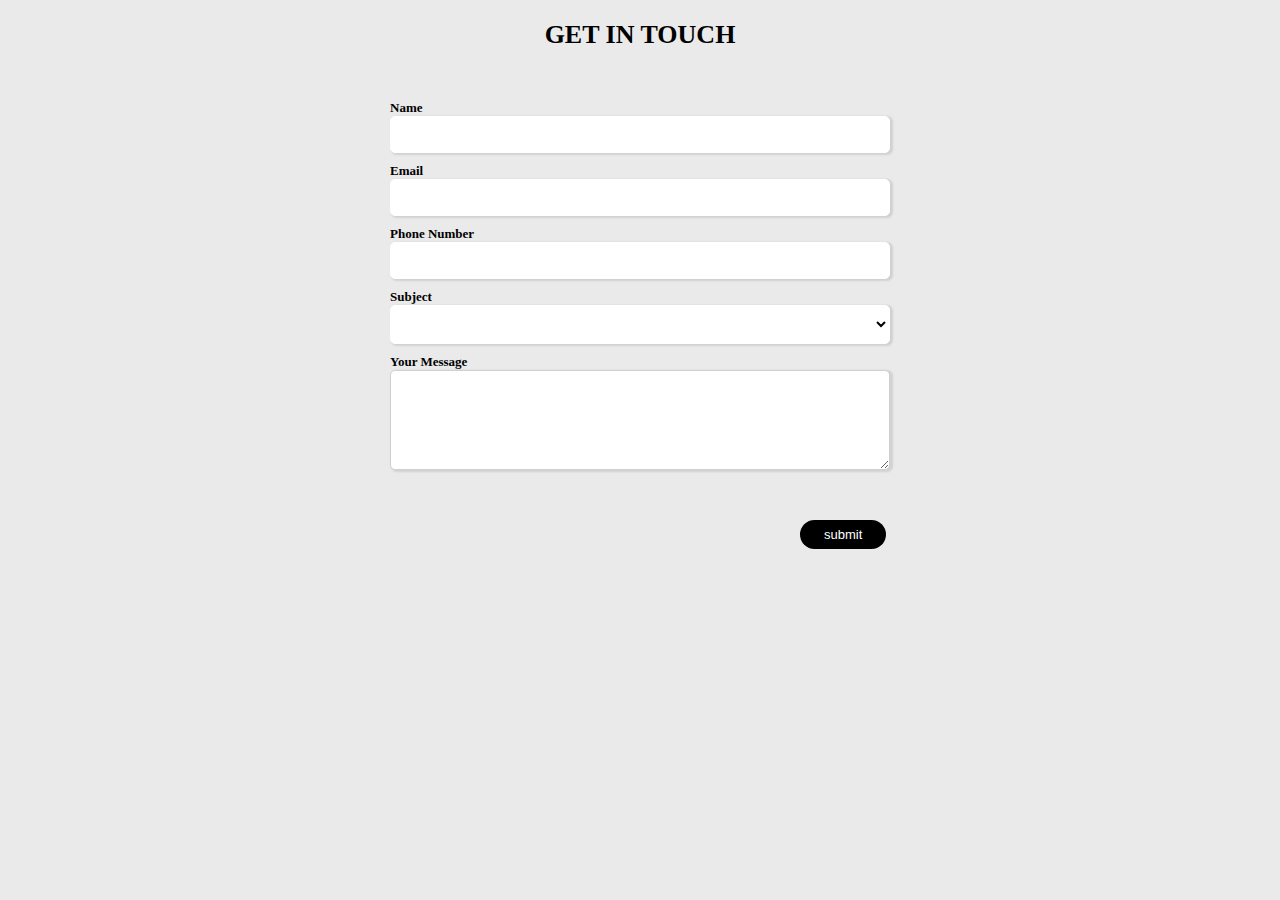
<file: contact.html>
<html>
    <head>
        <title>Contact</title>
        <link rel="stylesheet" href="contact.css">
        <script src="form.js"></script>
    </head>
    <body>
    <center>
    <h1>GET IN TOUCH</h1></center>

    <form style="width: 500px; margin: 50px auto;" action="">
        

        <label for="name"> Name</label> <br>
        <input style="
        background-color:rgb(255, 255, 255); 
        width: 100%; 
        padding: 10px;
        margin-bottom:10px;
        border-radius: 5px;
        box-shadow: 2px 1px 2px 1px rgb(209, 209, 209);
        border: 1px solid rgb(255, 255, 255)" type="text" id="name">
        <br>

        <label for="email">Email</label> <br>
        <input style="
        background-color: rgb(255, 255, 255); 
        width: 100%; 
        padding: 10px;
        margin-bottom:10px;
        border-radius: 5px;
        box-shadow: 2px 1px 2px 1px rgb(209, 209, 209);
        border: 1px solid rgb(255, 255, 255)" type="email" id="email">
        <br>

        <label for="notelp">Phone Number</label> <br>
        <input style="
        background-color: rgb(255, 255, 255); 
        width: 100%; 
        padding: 10px;
        margin-bottom:10px;
        border-radius: 5px;
        border: 1px solid rgb(255, 255, 255);
        box-shadow: 2px 1px 2px 1px rgb(209, 209, 209);"
        
        type="tel" id="notelp"> <br>

        <label for="combobox">Subject</label> <br>
    <select style="
    background-color: rgb(255, 255, 255); 
    width: 100%; 
    padding: 10px;
    margin-bottom:10px;
    box-shadow: 2px 1px 2px 1px rgb(209, 209, 209);
    border-radius: 5px;
    border: 1px solid rgb(255, 255, 255)"
    id="combobox">
    <option></option>
    <option>let's Collaboration</option>
    <option>let's talk</option>
    <option>let's meet</option>
</select> <br>

<label for="textarea">Your Message</label><br>
<textarea style="
background-color: rgb(255, 255, 255); 
width: 100%; 
height: 100px;
padding: 10px;
margin-bottom:10px;
box-shadow: 2px 1px 2px 1px rgb(209, 209, 209);
border-radius: 5px;
border: 1px solid rgb(209, 207, 207)" id="textarea"></textarea>
<br>

<button onclick="submitData()" type="button" style= "background-color: black;
font-size: 13px;
margin-top: 40px;
border: none;
margin-left: 410px;
color: white;
padding: 7px 24px;
border-radius: 50px;
box-shadow: 0px 0px 0px rgb(26, 25, 25);">submit</button>
    </form>

    </body>
</html>
</file>
<file: contact.css>
body {
    margin: 0px;
    background-color: #eaeaea;
    font-family: 'segoe ui';
    font-size: small;
}

nav {
    width: 100%;
    background-color: #F4F3F3;
    height: 50px;
    margin-top: 2px;
    display: flex;
    position: fixed;
    top : 0;
    left: 0;
}

nav .navleft {
    /* background-color: aqua; */
    display: flex;
    flex: 50%;
    padding-left: 50px;
    align-items: center;

}

nav .navleft li{
    display: inline;
    padding-right: 40px ;
    font-size: 15px;
}
.navleft a {
    text-decoration: none;
    color: black;
}

.navleft a:hover{
    color: white;
}

.navleft a:any-link{
    font-size: bolder;
}

nav .navright {
   display: flex;
   flex: 50%;
   justify-content: flex-end;
   align-items: center;
   padding-right: 60px;
}
nav .navright button {
    background-color: black;
    border: none;
    font-size: 12px;
    padding: 10px 18px;
    border-radius: 8px;
    box-shadow: 0px 0px 0px rgba(0, 0, 0, 1);
}

nav .navright a {
    color: white;
    text-decoration: none;
}

label {
    font-weight: bold;
}

h1{
margin: 20px auto;
}

}
</file>
